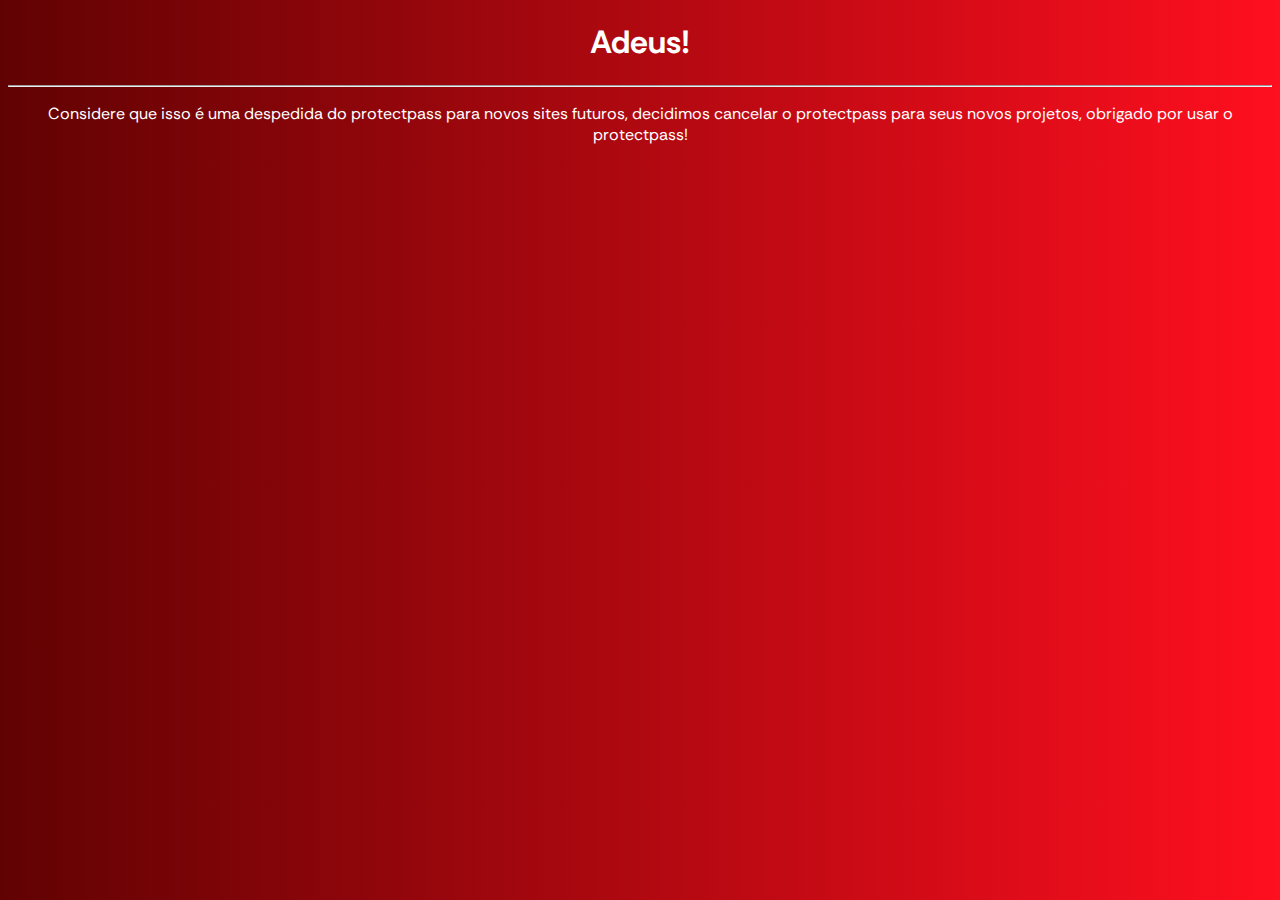
<file: index.html>
<!DOCTYPE html>
<html lang="pt-BR">
<head>
    <meta charset="UTF-8">
    <meta name="viewport" content="width=device-width, initial-scale=1.0">
    <title>ProtectPass™</title>
    <link rel="preconnect" href="https://fonts.googleapis.com">
    <link rel="preconnect" href="https://fonts.gstatic.com" crossorigin>
    <link href="https://fonts.googleapis.com/css2?family=Raleway:wght@400;700&display=swap" rel="stylesheet">
    <link rel="stylesheet" href="style.css" type="text/css">
    
    
    <link rel="preconnect" href="https://fonts.googleapis.com">
    <link rel="preconnect" href="https://fonts.gstatic.com" crossorigin>
    <link href="https://fonts.googleapis.com/css2?family=Nunito+Sans:ital,opsz,wght@0,6..12,200..1000;1,6..12,200..1000&family=Playwrite+GB+S:ital,wght@0,100..400;1,100..400&display=swap" rel="stylesheet">
    
    <link rel="preconnect" href="https://fonts.googleapis.com">
<link rel="preconnect" href="https://fonts.gstatic.com" crossorigin>
<link href="https://fonts.googleapis.com/css2?family=Nunito+Sans:ital,opsz,wght@0,6..12,200..1000;1,6..12,200..1000&family=Playwrite+GB+S:ital,wght@0,100..400;1,100..400&family=Rethink+Sans:ital,wght@0,400..800;1,400..800&display=swap" rel="stylesheet">
</head>
<body>
    <h1>Adeus!</h1>
    <hr>
    <p>Considere que isso é uma despedida do protectpass para novos sites futuros, decidimos cancelar o protectpass para seus novos projetos, obrigado por usar o protectpass!</p>
</file>
<file: style.css>
body {
  text-align: center;
  background-image: linear-gradient(90deg,  #610202, #ff0f1f);
  color: #ffffff;
  font-family: 'Rethink Sans', sans-serif;
}
</file>
